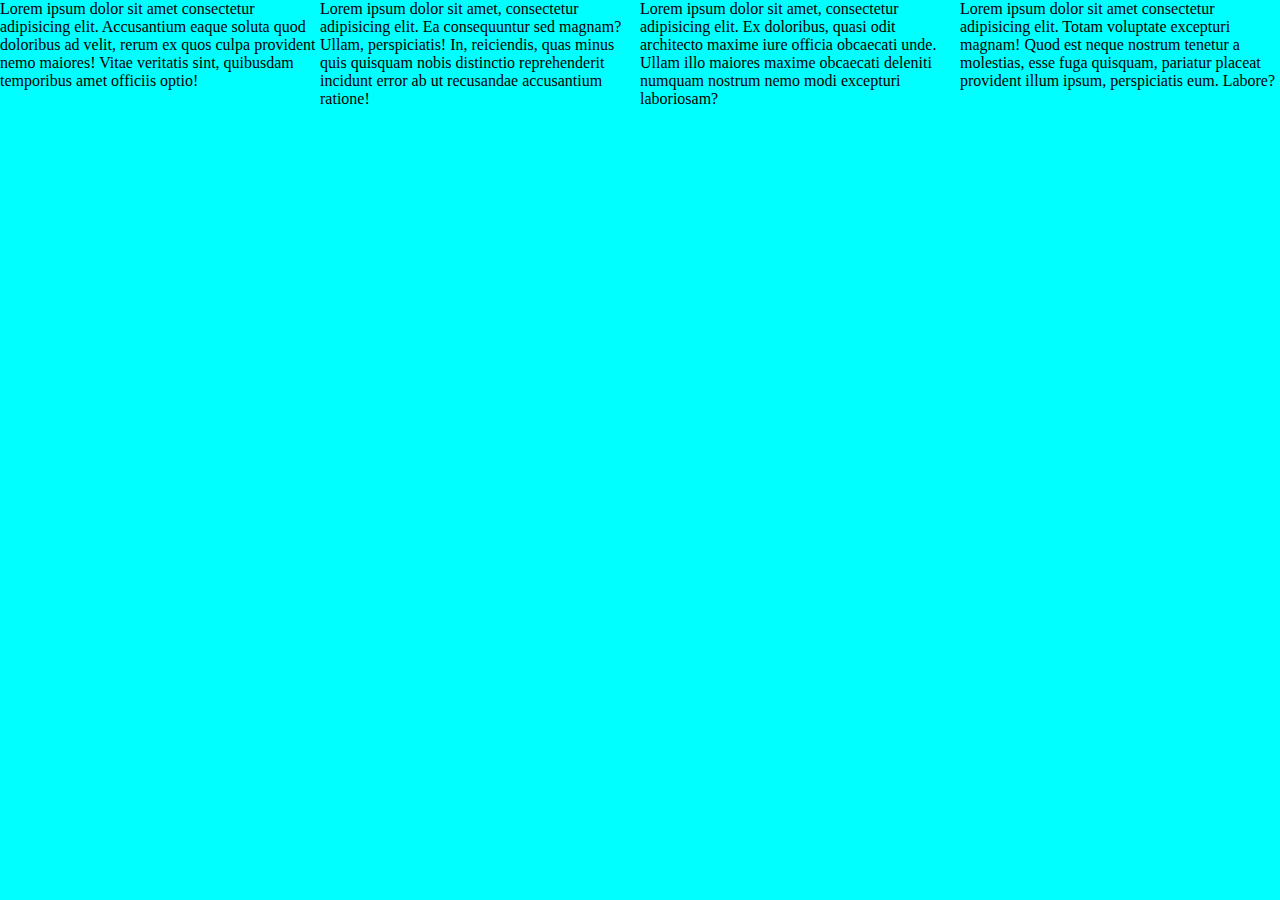
<file: BTVN/index.html>
<!DOCTYPE html>
<html lang="en">
<head>
    <meta charset="UTF-8">
    <meta name="viewport" content="width=device-width, initial-scale=1.0">
    <title>Document</title>
    <link rel="stylesheet" href="index.css" />
</head>
<body>
    <div class="container">
        <div class="item">Lorem ipsum dolor sit amet consectetur adipisicing elit. Accusantium eaque soluta quod doloribus ad velit, rerum ex quos culpa provident nemo maiores! Vitae veritatis sint, quibusdam temporibus amet officiis optio!</div>
        <div class="item">Lorem ipsum dolor sit amet, consectetur adipisicing elit. Ea consequuntur sed magnam? Ullam, perspiciatis! In, reiciendis, quas minus quis quisquam nobis distinctio reprehenderit incidunt error ab ut recusandae accusantium ratione!</div>
        <div class="item">Lorem ipsum dolor sit amet, consectetur adipisicing elit. Ex doloribus, quasi odit architecto maxime iure officia obcaecati unde. Ullam illo maiores maxime obcaecati deleniti numquam nostrum nemo modi excepturi laboriosam?</div>
        <div class="item">Lorem ipsum dolor sit amet consectetur adipisicing elit. Totam voluptate excepturi magnam! Quod est neque nostrum tenetur a molestias, esse fuga quisquam, pariatur placeat provident illum ipsum, perspiciatis eum. Labore?</div>
    </div>
</body>
</html>
</file>
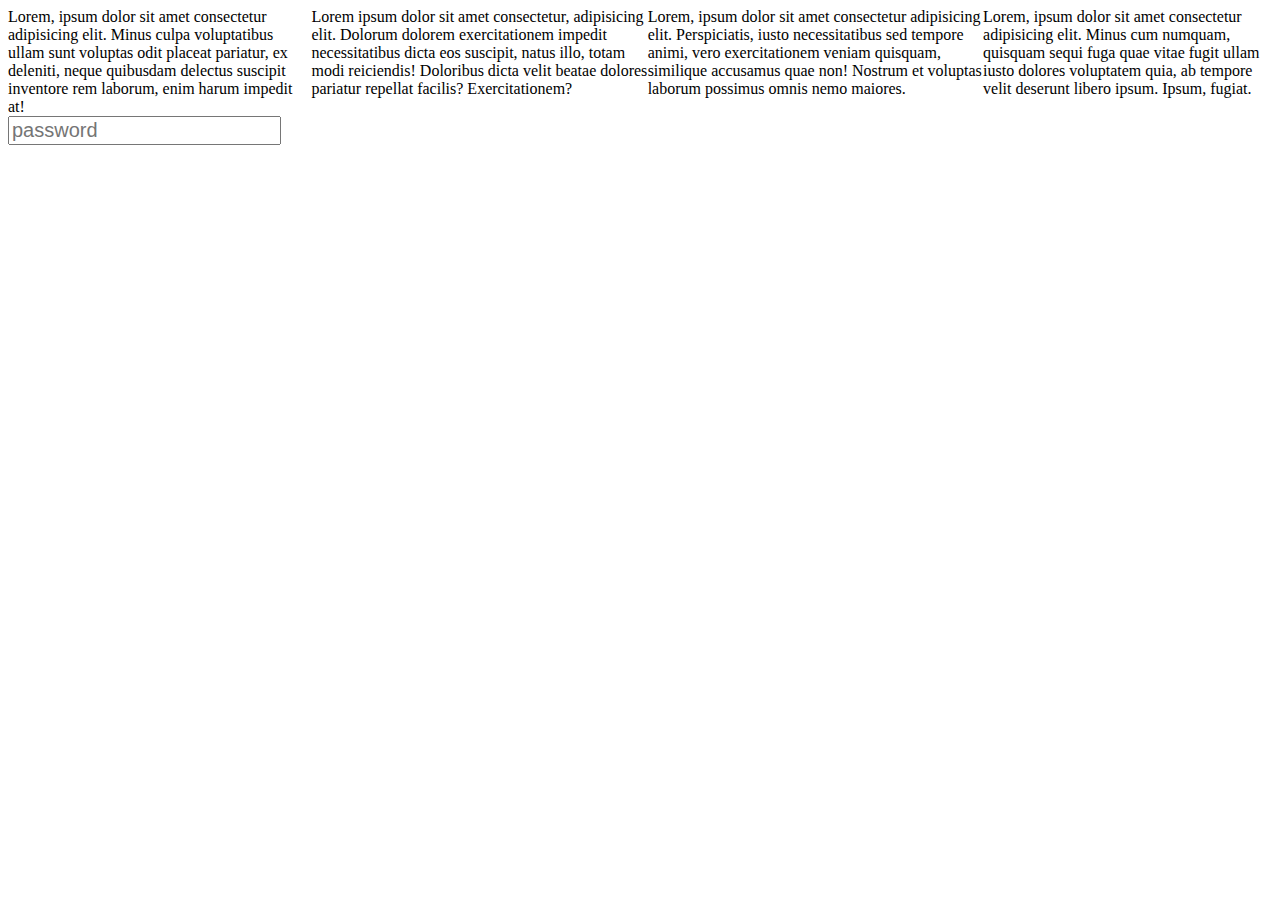
<file: buoi1/index.html>
<!DOCTYPE html>
<html lang="en">
<head>
    <meta charset="UTF-8">
    <meta name="viewport" content="width=device-width, initial-scale=1.0">
    <link rel="stylesheet" href="index.css" />
    <title>Document</title>
    
</head>
<body>
    <div class="container">
        <div class="iteam">Lorem, ipsum dolor sit amet consectetur adipisicing elit. Minus culpa voluptatibus ullam sunt voluptas odit placeat pariatur, ex deleniti, neque quibusdam delectus suscipit inventore rem laborum, enim harum impedit at!</div>
        <div class="item">Lorem ipsum dolor sit amet consectetur, adipisicing elit. Dolorum dolorem exercitationem impedit necessitatibus dicta eos suscipit, natus illo, totam modi reiciendis! Doloribus dicta velit beatae dolores pariatur repellat facilis? Exercitationem?</div>
        <div class="item">Lorem, ipsum dolor sit amet consectetur adipisicing elit. Perspiciatis, iusto necessitatibus sed tempore animi, vero exercitationem veniam quisquam, similique accusamus quae non! Nostrum et voluptas laborum possimus omnis nemo maiores.</div>
        <div class="item">Lorem, ipsum dolor sit amet consectetur adipisicing elit. Minus cum numquam, quisquam sequi fuga quae vitae fugit ullam iusto dolores voluptatem quia, ab tempore velit deserunt libero ipsum. Ipsum, fugiat.</div>
    </div>
    <form action="">
        <input type="password" placeholder="password">
    </form>
</body>
<script src="index.js"></script>
</html>
</file>
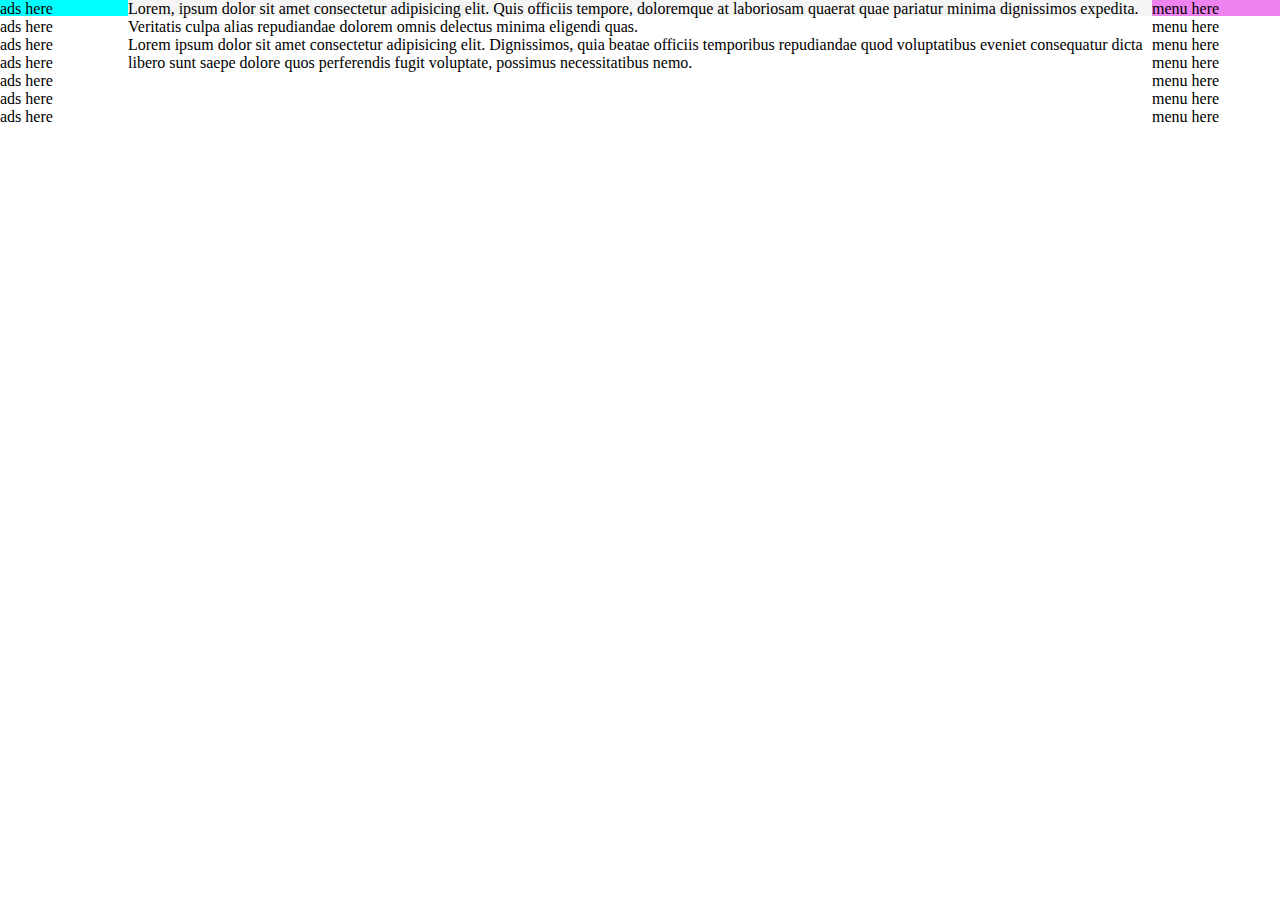
<file: BTVN/b2.html>
<!DOCTYPE html>
<html lang="en">
<head>
    <meta charset="UTF-8">
    <meta name="viewport" content="width=device-width, initial-scale=1.0">
    <title>Document</title>
    <link rel="stylesheet" href="b2.css">
</head>
<body>
    <div class="container">
        <div class="item1">
            <p>ads here</p>
            <p>ads here</p>
            <p>ads here</p>
            <p>ads here</p>
            <p>ads here</p>
            <p>ads here</p>
            <p>ads here</p>
        </div>
        <div class="item2">
            <div> Lorem, ipsum dolor sit amet consectetur adipisicing elit. Quis officiis tempore, doloremque at laboriosam quaerat quae pariatur minima dignissimos expedita. Veritatis culpa alias repudiandae dolorem omnis delectus minima eligendi quas.</div>
            <div>Lorem ipsum dolor sit amet consectetur adipisicing elit. Dignissimos, quia beatae officiis temporibus repudiandae quod voluptatibus eveniet consequatur dicta libero sunt saepe dolore quos perferendis fugit voluptate, possimus necessitatibus nemo.</div>
        </div>
        <div class="item3">
            <p>menu here</p>
            <p>menu here</p>
            <p>menu here</p>
            <p>menu here</p>
            <p>menu here</p>
            <p>menu here</p>
            <p>menu here</p>
        </div>
    </div>
</body>
</html>
</file>
<file: BTVN/index.css>
*{
    padding: 0;
    margin: 0;
}
.container{
    display: flex;
}
.item{
    background-color: aqua;
    width: 25%;
    height: 100vh;
}
</file>
<file: buoi1/index.css>
.container{
    display: flex;
}
input[type=password]{
    color: aquamarine;
    font-size: 20px;
}
ul li{
    color: red;
}
ul :hover{
    color: white;
    background-color: cadetblue;
}
/* don vi: rem la don vi theo size cua ca trang the (body) (vd: body 14px=1 rem) 
          : em la don vi theo size cha cua no
    */
</file>
<file: BTVN/b2.css>
*{
    padding: 0;
    margin: 0;
}
.container{
    display: flex;
    height: 1em;
}
.item1 {
    background-color: aqua;
    flex: 1;
}
.item2 {
    background-color: whitesmoke;
    flex: 8;

}
.item3{
    background-color: violet;
    flex: 1;
}
</file>
